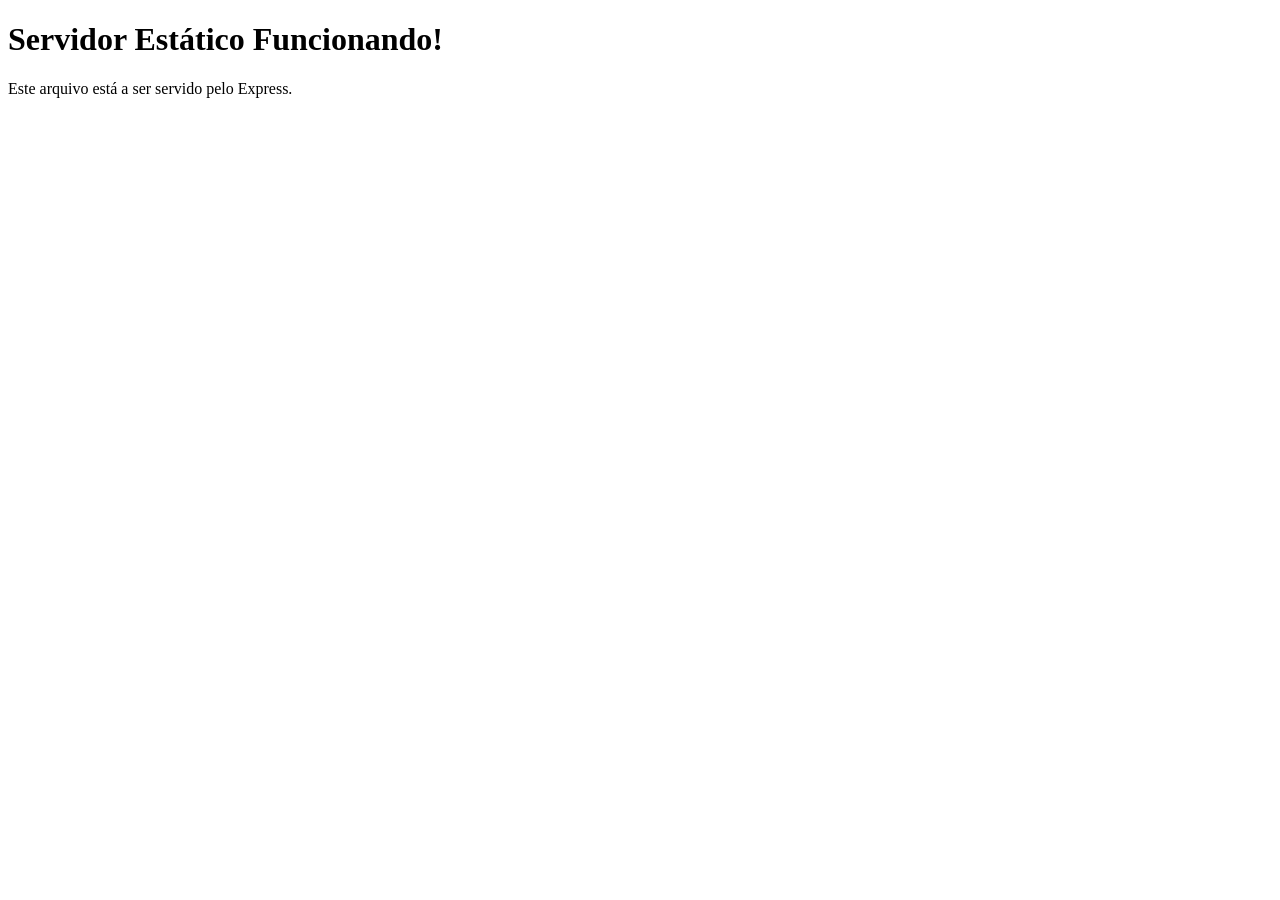
<file: json/Atividade 3/public/index.html>
<!DOCTYPE html>
<html lang="pt">
<head>
    <meta charset="UTF-8">
    <title>Exercício 5</title>
</head>
<body>
    <h1>Servidor Estático Funcionando!</h1>
    <p>Este arquivo está a ser servido pelo Express.</p>
</body>
</html>
</file>
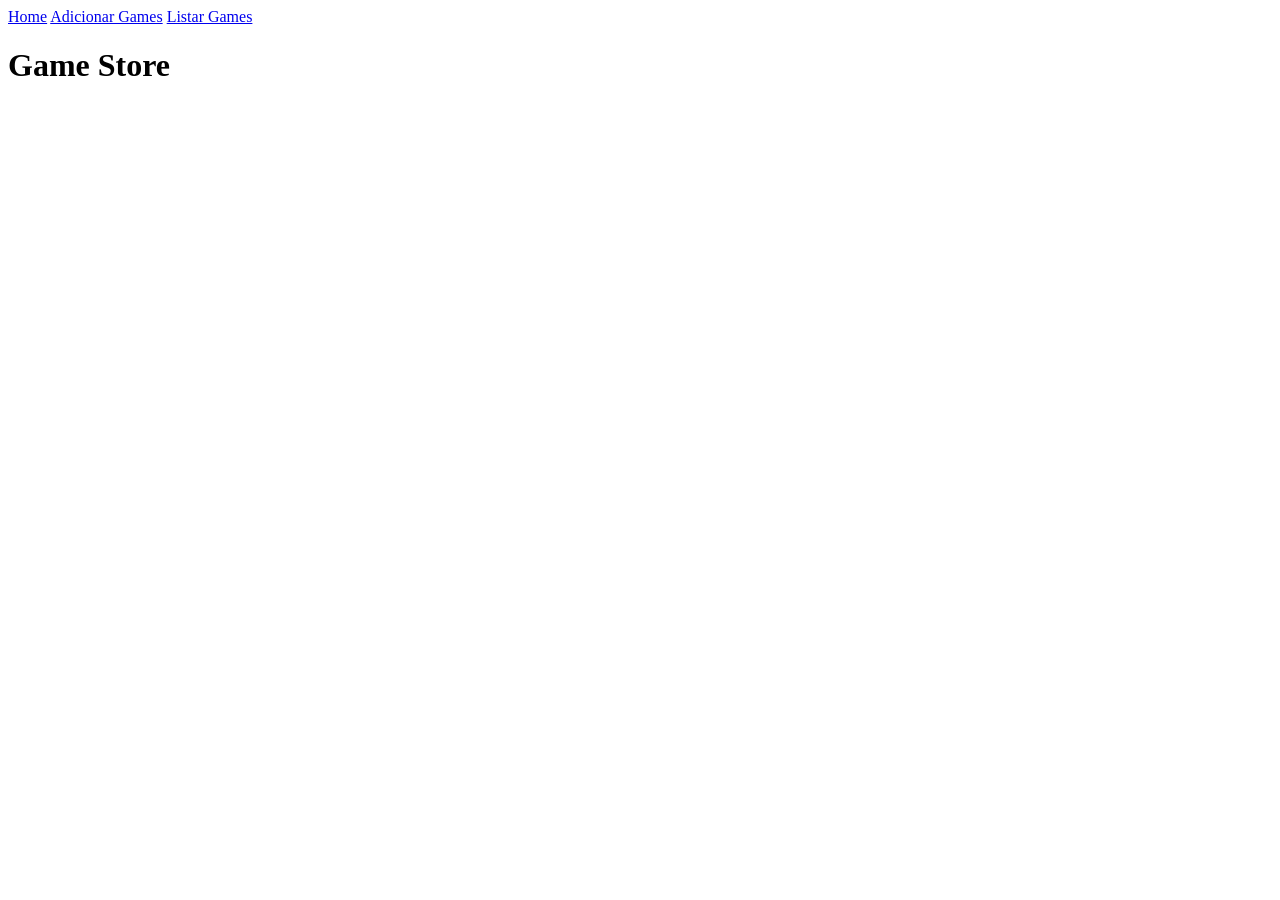
<file: src/main/resources/templates/index.html>
<!DOCTYPE html>
<html lang="en" >
<head>
    <meta charset="UTF-8">
    <meta name="viewport" content="width=device-width, initial-scale=1.0">
    <title>Document</title>
</head>
<body>
    <header>
        <nav>
            <a href="/home">Home</a>
            <a href="/game-add">Adicionar Games</a>
            <a href="/game-list">Listar Games</a>
        </nav>
    </header>
    <h1>Game Store</h1>
</body>
</html>
</file>
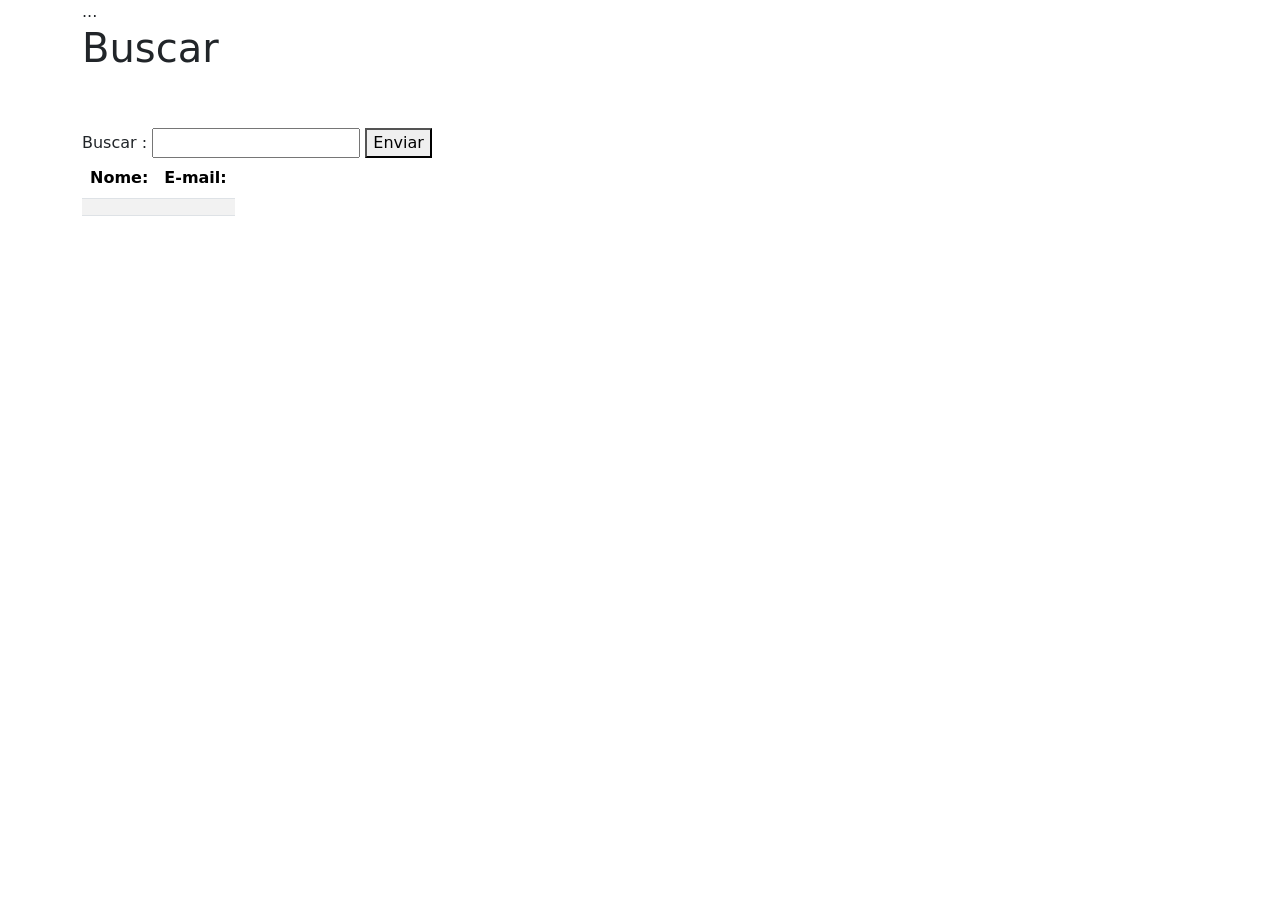
<file: SpringBoot/rh/src/main/resources/templates/index.html>
<!doctype html>
<html lang=”pt-br” xmlns:th="http://thymeleaf.org">

<head>
    <!-- Required meta tags -->
    <meta charset="utf-8">
    <meta name="viewport" content="width=device-width, initial-scale=1">
    <!-- Bootstrap CSS -->
    <link href="https://cdn.jsdelivr.net/npm/bootstrap@5.1.3/dist/css/bootstrap.min.css" rel="stylesheet">
    <title>Buscar</title>
</head>

<body>
    <div class="container">
        <div th:insert="~{fragmentos/header :: header}"><!-- barra de menu -->...</div>
        <h1>Buscar</h1>
        <span th:text="${msg}"></span>
        <br>
        <br>
        <form method="post">
            Buscar : <input type="text" name="buscar" id="buscar">
            <button type="submit">Enviar</button>
        </form>
        <div th:if="${#objects.nullSafe(funcionarios, default)}">
            <table class="table table-hover table-responsive w-auto table-striped">
                <thead>
                    <tr>
                        <th scope="col">Nome:</th>
                        <th scope="col">E-mail:</th>
                    </tr>
                </thead>
                <tbody>
                    <tr th:each="funcionario : ${funcionarios}">
                        <td><span th:text="${funcionario.nome}"></span></td>
                        <td><span th:text="${funcionario.email}"></span></td>
                    </tr>
                </tbody>
            </table>
        </div>
    </div>
</body>

</html>
</file>
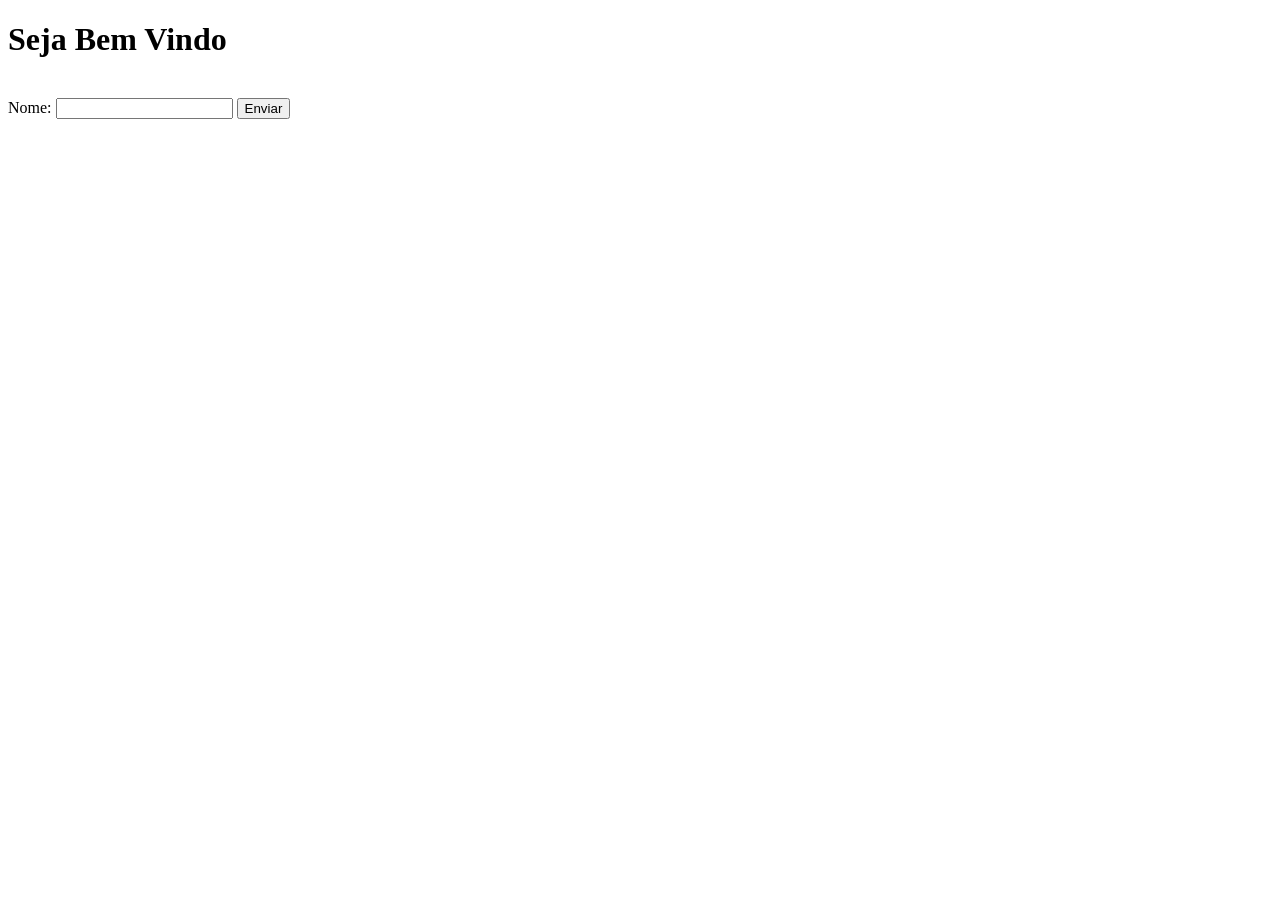
<file: SpringBoot/testethymeleaf/src/main/resources/templates/index.html>
<!DOCTYPE html>
<!-- incluir o thymeleaf -->
<html lang="en" xmlns:th=http://thymeleaf.org>
<head>
    <meta charset="UTF-8">
    <meta name="viewport" content="width=device-width, initial-scale=1.0">
    <title>Teste thymeleaf</title>
</head>
<body>
    <!-- inserir a nav bar -->
     <div th:insert="~{fragmentos/header :: header}"></div>
    <h1>Seja Bem Vindo</h1>
    <span th:text="${msg}"></span>
    <br>
    <form action="/home" method="post">
        Nome: <input type="text" name="nome" id="nome">
        <button type="submit">Enviar</button>

    </form>
    
</body>
</html>
</file>
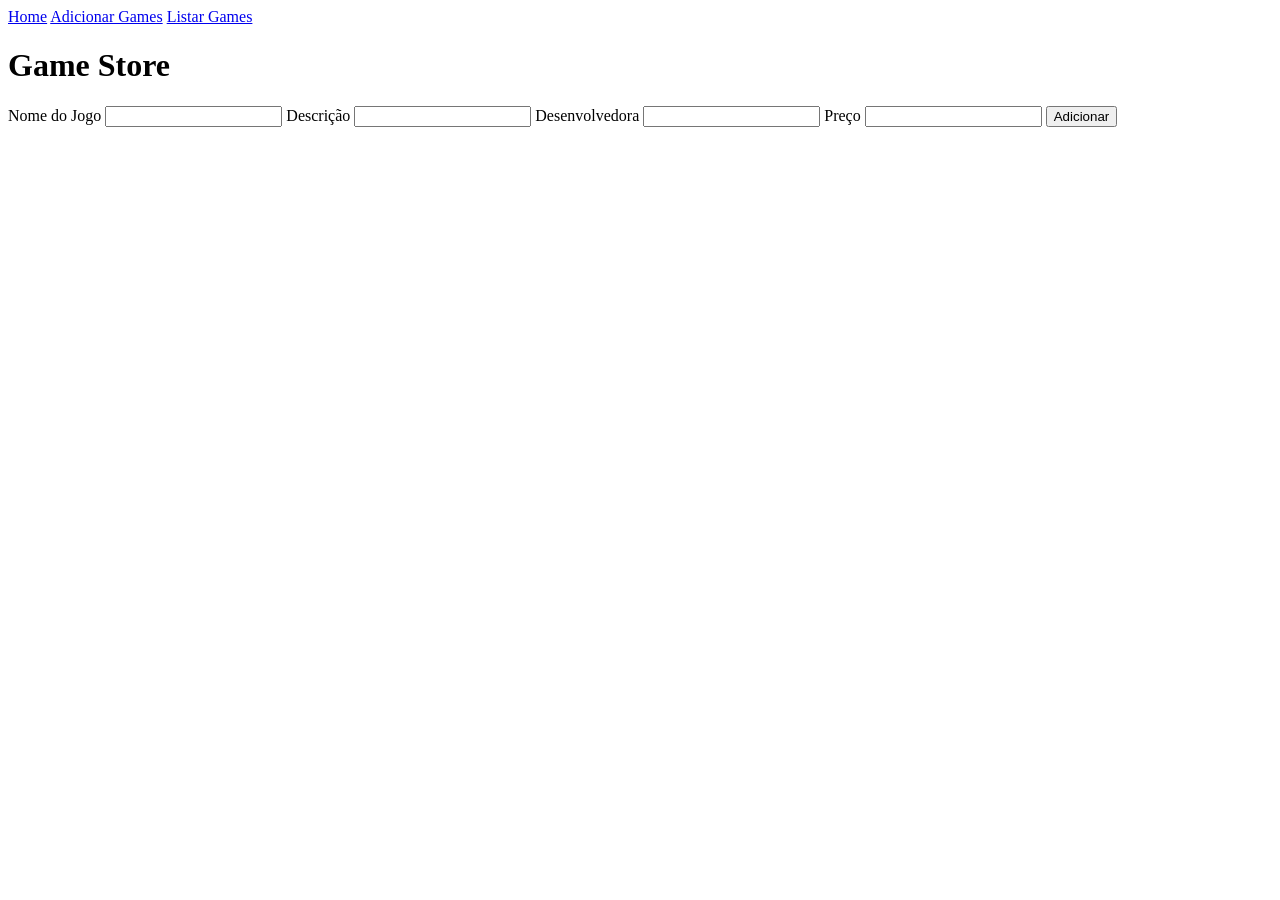
<file: src/main/resources/templates/games/add.html>
<!DOCTYPE html>
<html lang="en" xmlns="http://thymeleaf.org/">
<head>
    <meta charset="UTF-8">
    <meta name="viewport" content="width=device-width, initial-scale=1.0">
    <title>HOME</title>
    <link rel="stylesheet" th:href="@{css/style.css}">
</head>
<body>
    <header>
        <nav>
            <a href="/home">Home</a>
            <a href="/game-add">Adicionar Games</a>
            <a href="/game-list">Listar Games</a>
        </nav>
    </header>
    <h1>Game Store</h1>
    <form action="" method="post">
        <label for="nome">Nome do Jogo</label>
        <input type="text" name="nome" id="nome">
        <label for="descricao">Descrição</label>
        <input type="text" name="descricao" id="descricao">
        <label for="desenvolvedora">Desenvolvedora</label>
        <input type="text" name="desenvolvedora" id="desenvolvedora">
        <label for="preco">Preço</label>
        <input type="text" name="preco" id="preco">
        <button type="submit">Adicionar</button>
    </form>
    
</body>
</html>
</file>
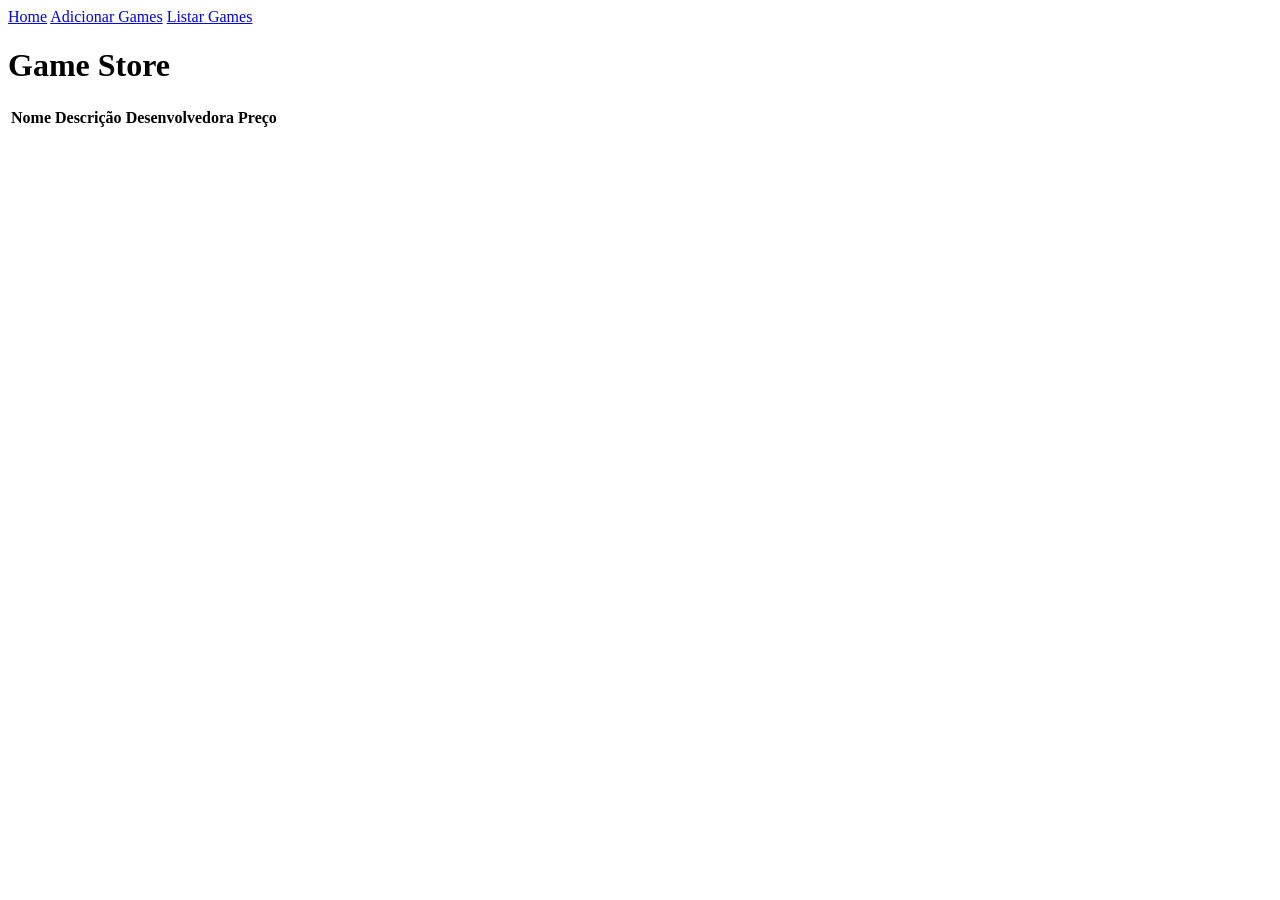
<file: src/main/resources/templates/games/list.html>
<!DOCTYPE html>
<html lang="en" xmlns="http://thymeleaf.org/">
<head>
    <meta charset="UTF-8">
    <meta name="viewport" content="width=device-width, initial-scale=1.0">
    <title>HOME</title>
    <link rel="stylesheet" th:href="@{css/style.css}">
</head>
<body>
    <header>
        <nav>
            <a href="/home">Home</a>
            <a href="/game-add">Adicionar Games</a>
            <a href="/game-list">Listar Games</a>
        </nav>
    </header>
    <h1>Game Store</h1>
    <table class="table">
        <thead>
            <tr>
                <th scope="col">Nome</th>
                <th scope="col">Descrição</th>
                <th scope="col">Desenvolvedora</th>
                <th scope="col">Preço</th>
            </tr>
        </thead>
        <tbody>
            <!-- para cada jogo da tabela, criar uma linha com as informações do jogo -->
            <tr th:each="game : ${games}">
                <td th:text="${game.nome}"></td>
                <td th:text="${game.descricao}"></td>
                <td th:text="${game.desenvolvedora}"></td>
                <td th:text="${game.preco}"></td>
            </tr>
        </tbody>
    </table>
    
</body>
</html>
</file>
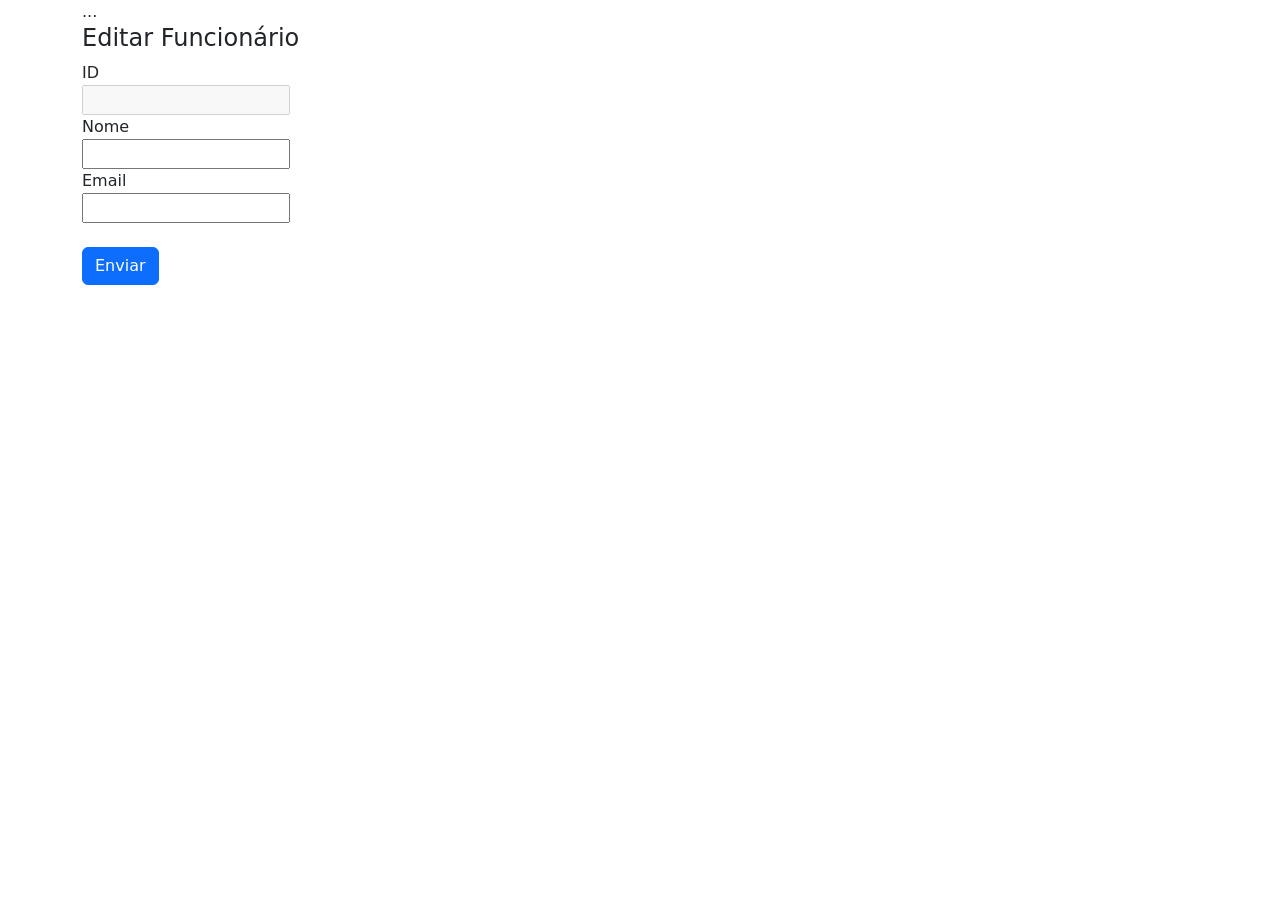
<file: SpringBoot/rh/src/main/resources/templates/funcionario/editarfuncionario.html>
<!doctype html>
<html lang=”pt-br” xmlns:th="http://thymeleaf.org">

<head>
    <!-- Required meta tags -->
    <meta charset="utf-8">
    <meta name="viewport" content="width=device-width, initial-scale=1">
    <!-- Bootstrap CSS -->
    <link href="https://cdn.jsdelivr.net/npm/bootstrap@5.1.3/dist/css/bootstrap.min.css" rel="stylesheet">
    <title>Funcionario</title>
</head>

<body>
    <div class="container">
        <div th:insert="~{fragmentos/header :: header}"><!-- barra de menu -->...</div>
        <h4>Editar Funcionário</h4>
        <form method="post">
            <div class="form-group" th:each="funcionario : ${funcionario}">
                <label>ID</label> <br> <input type="text" name="nome" id="id" th:value="${funcionario.id}"
                    disabled="true"> <br> <label>Nome</label>
                <br> <input type="text" name="nome" id="nome" th:value="${funcionario.nome}"> <br> <label>Email

                </label> <br> <input type="text" name="email" id="email" th:value="${funcionario.email}"> <br>

                <br>
            </div>
            <button type="submit" class="btn btn-primary">Enviar</button>
        </form>
    </div>
</body>

</html>
</file>
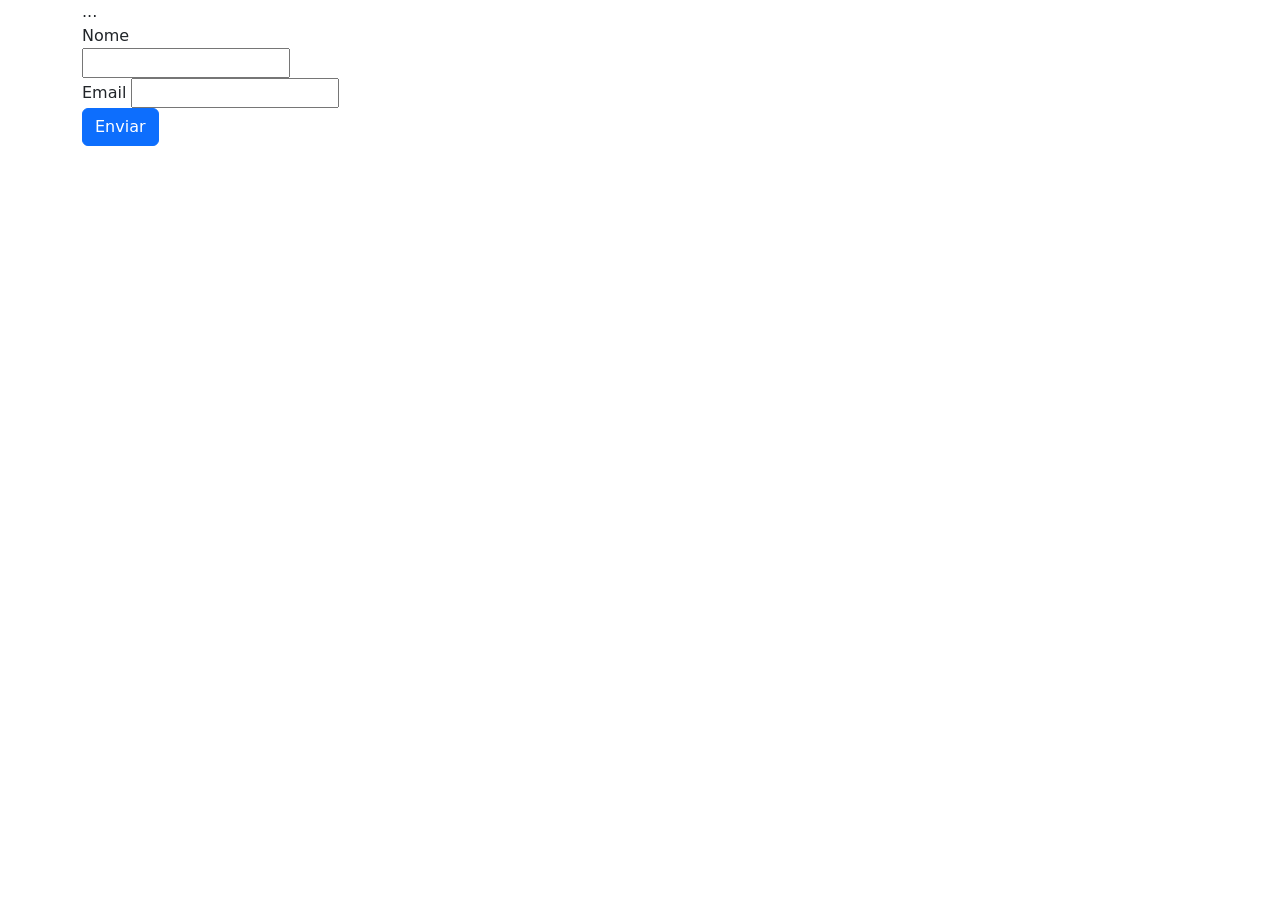
<file: SpringBoot/rh/src/main/resources/templates/funcionario/funcionario.html>
<!DOCTYPE html>
<html lang="pt-br" xmlns:th="http://thymeleaf.org">

<head>
    <meta charset="UTF-8">
    <meta name="viewport" content="width=device-width, initial-scale=1.0">
    <title>Cadastro Funcionários</title>
    <!-- link para o bootStrap -->
    <link rel="stylesheet" href="https://cdn.jsdelivr.net/npm/bootstrap@5.1.3/dist/css/bootstrap.min.css">
</head>

<body>
    <div class="container">
        <!-- navBar -->
        <div th:insert="~{fragmentos/header :: header}"><!-- barra de menu -->...</div>
        <form method="post">
            <div class="form-group">
                <label for="">Nome</label>
                <br>
                <input type="text" name="nome" id="nome">
                <br>
                <label for="">Email</label>
                <input type="email" name="email" id="email">
                <br>
            </div>
            <button type="submit" class="btn btn-primary">Enviar</button>

        </form>
    </div>

</body>

</html>
</file>
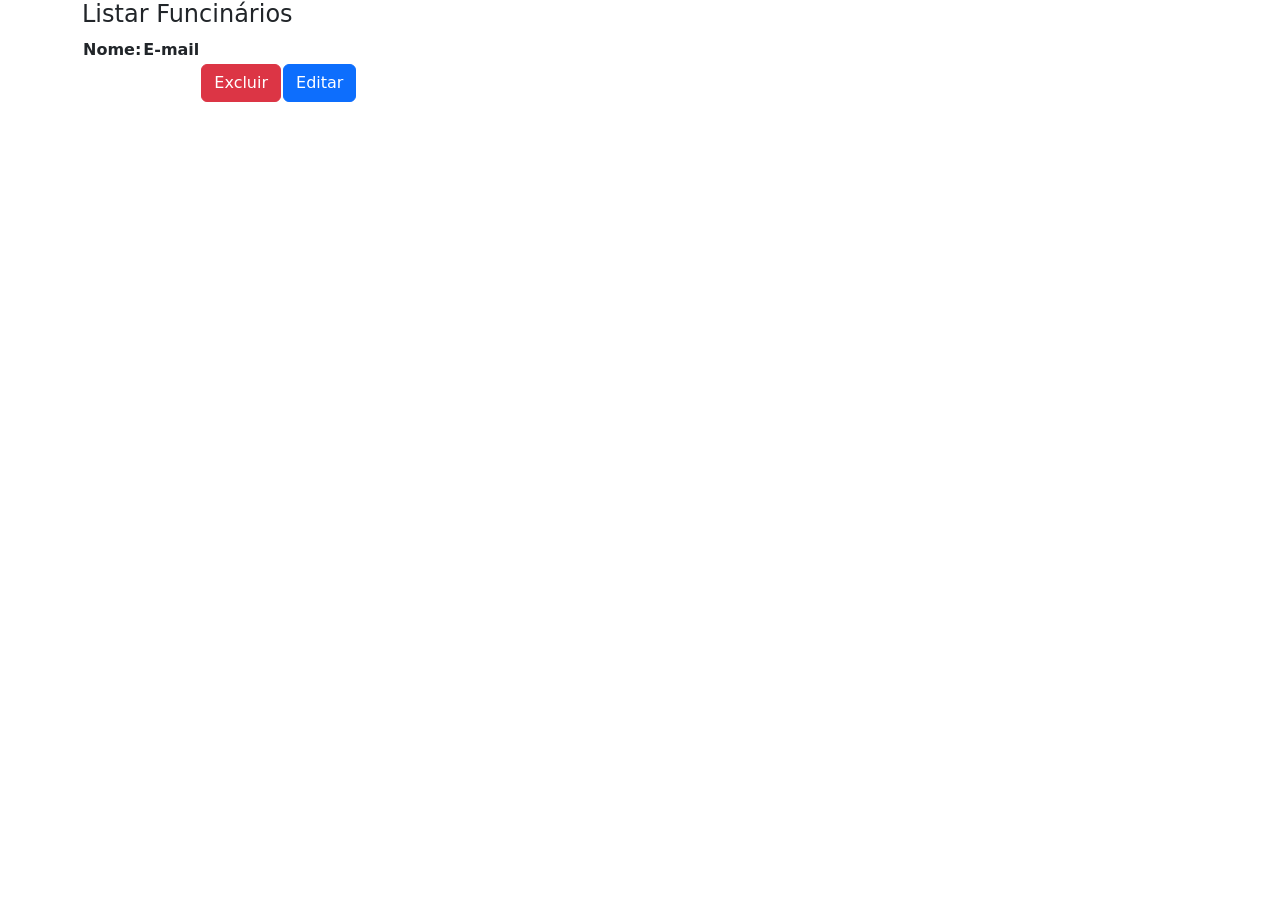
<file: SpringBoot/rh/src/main/resources/templates/funcionario/listarfuncionarios.html>
<!doctype html>
<html lang="pt-br" xmlns:th="http://thymeleaf.org">

<head>
    <!-- Required meta tags -->
    <meta charset="utf-8">
    <meta name="viewport" content="width=device-width, initial-scale=1">
    <!-- Bootstrap CSS -->
    <link href="https://cdn.jsdelivr.net/npm/bootstrap@5.1.3/dist/css/bootstrap.min.css" rel="stylesheet">
    <title>Listar Funcionário</title>
</head>

<body>
    <div class="container">
        <!-- navbar -->
        <div th:insert="{fragmentos/header :: header}"></div>
    <h4>Listar Funcinários</h4>
    <table class="table-hover">
        <thead>
            <tr>
                <th scope="col">Nome:</th>
                <th scope="col">E-mail</th>
            </tr>
        </thead>
        <tbody>
            <!-- listar o funcionario da lista de funcinários -->
            <tr th:each="funcionario : ${funcionarios}">
                <td><span th:text="${funcionario.nome}"></span></td>
                <td><span th:text="${funcionario.email}"></span></td>
                <td><a th:href="@{'/deletarfuncionario/'+${funcionario.id}}" class="waves-effect waves-light btn-small">
                    <button type="button" class="btn btn-danger">Excluir</button>
                </a></td>
                <td><a th:href="@{'/editarfuncionario/'+${funcionario.id}}" class="waves-effect waves-light btn-small">
                    <button type="button" class="btn btn-primary">Editar</button>
                </a></td>
            </tr>
        </tbody>
    </table>
</html>
</file>
